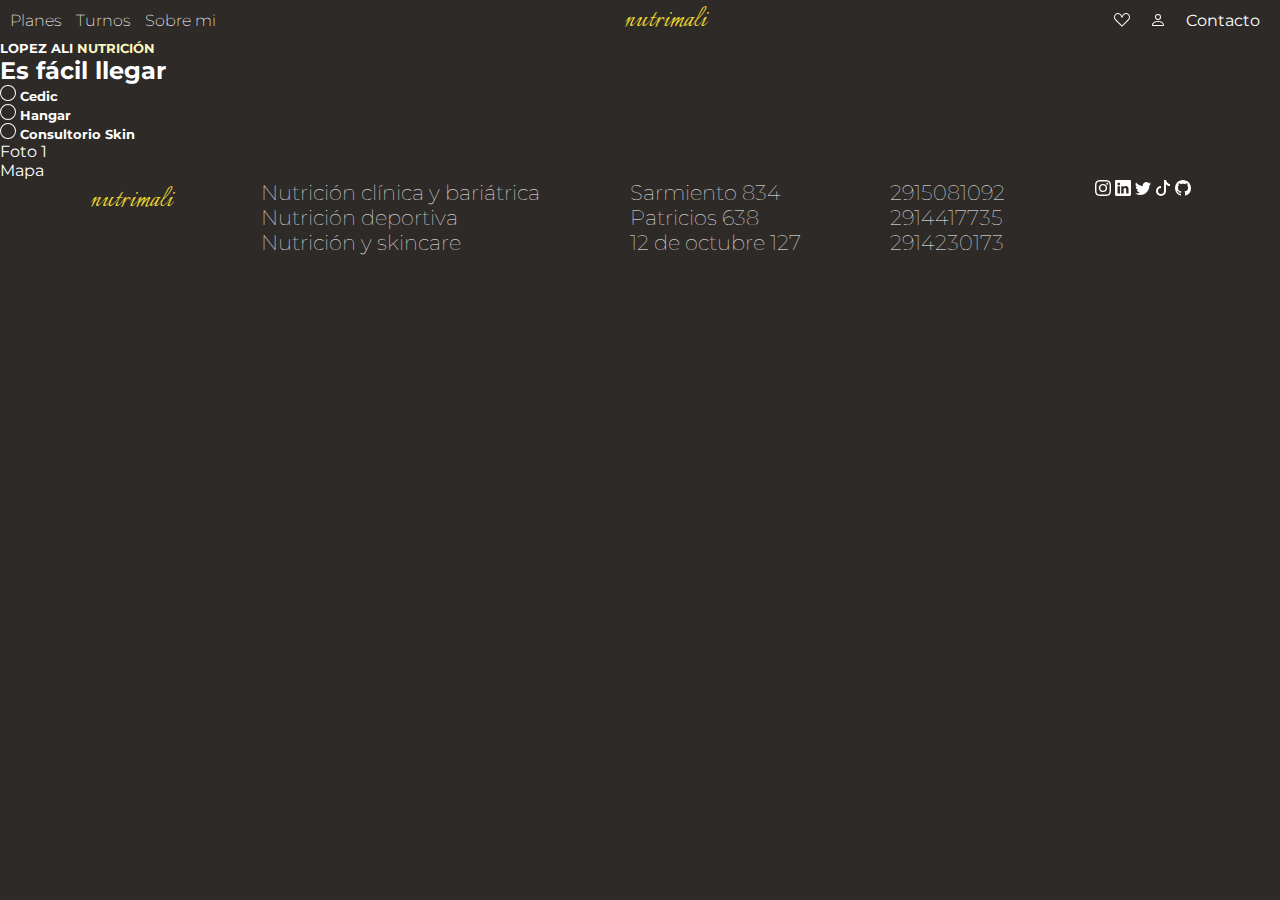
<file: direccion.html>
<!DOCTYPE html>
<html lang="en">
<head>
    <meta charset="UTF-8">
    <meta name="viewport" content="width=device-width, initial-scale=1.0">
    <meta name="viewport" content="width=device-width, initial-scale=1.0">
    <link rel="stylesheet" href="./style.css">
    <link rel="shortcut icon" href="#">
    <link rel="preconnect" href="https://fonts.googleapis.com">
    <link rel="preconnect" href="https://fonts.gstatic.com" crossorigin>
    <link href="https://fonts.googleapis.com/css2?family=Italianno&family=Montserrat:wght@100;200;300;400;500;600&family=Nunito+Sans:ital,wght@0,200;0,300;0,400;0,500;0,600;1,200;1,300;1,400;1,500;1,600&display=swap" rel="stylesheet">
    <link href="https://cdn.jsdelivr.net/npm/bootstrap@5.3.0/dist/css/bootstrap.min.css" rel="stylesheet" integrity="sha384-9ndCyUaIbzAi2FUVXJi0CjmCapSmO7SnpJef0486qhLnuZ2cdeRhO02iuK6FUUVM" crossorigin="anonymous">
    <title>Direcciones</title>
</head>
<body>
    <nav>
        <div>
            <span>Planes</span>
            <span>Turnos</span>
            <span>Sobre mi</span>
        </div>
        <div>
            <h4>nutrimali</h4>
        </div>
        <div class="navIcon">
            <svg xmlns="http://www.w3.org/2000/svg" width="16" height="16" fill="currentColor" class="bi bi-suit-heart" viewBox="0 0 16 16">
                <path d="m8 6.236-.894-1.789c-.222-.443-.607-1.08-1.152-1.595C5.418 2.345 4.776 2 4 2 2.324 2 1 3.326 1 4.92c0 1.211.554 2.066 1.868 3.37.337.334.721.695 1.146 1.093C5.122 10.423 6.5 11.717 8 13.447c1.5-1.73 2.878-3.024 3.986-4.064.425-.398.81-.76 1.146-1.093C14.446 6.986 15 6.131 15 4.92 15 3.326 13.676 2 12 2c-.777 0-1.418.345-1.954.852-.545.515-.93 1.152-1.152 1.595L8 6.236zm.392 8.292a.513.513 0 0 1-.784 0c-1.601-1.902-3.05-3.262-4.243-4.381C1.3 8.208 0 6.989 0 4.92 0 2.755 1.79 1 4 1c1.6 0 2.719 1.05 3.404 2.008.26.365.458.716.596.992a7.55 7.55 0 0 1 .596-.992C9.281 2.049 10.4 1 12 1c2.21 0 4 1.755 4 3.92 0 2.069-1.3 3.288-3.365 5.227-1.193 1.12-2.642 2.48-4.243 4.38z"/>
            </svg>
            <svg xmlns="http://www.w3.org/2000/svg" width="16" height="16" fill="currentColor" class="bi bi-person" viewBox="0 0 16 16">
                <path d="M8 8a3 3 0 1 0 0-6 3 3 0 0 0 0 6Zm2-3a2 2 0 1 1-4 0 2 2 0 0 1 4 0Zm4 8c0 1-1 1-1 1H3s-1 0-1-1 1-4 6-4 6 3 6 4Zm-1-.004c-.001-.246-.154-.986-.832-1.664C11.516 10.68 10.289 10 8 10c-2.29 0-3.516.68-4.168 1.332-.678.678-.83 1.418-.832 1.664h10Z"/>
            </svg>
            <a href="#">Contacto</a>
        </div>
   </nav>
   <section>
        <div class="logoLetra">
            <h5>LOPEZ ALI <span class="spanUno">NUTRICIÓN</span></h5>
        </div>
   </section>
   <section class="mapa">
        <h2>Es fácil llegar</h2>
        <h5><svg xmlns="http://www.w3.org/2000/svg" width="16" height="16" fill="currentColor" class="bi bi-circle" viewBox="0 0 16 16">
            <path d="M8 15A7 7 0 1 1 8 1a7 7 0 0 1 0 14zm0 1A8 8 0 1 0 8 0a8 8 0 0 0 0 16z"/>
            </svg> Cedic</h5>
        <h5><svg xmlns="http://www.w3.org/2000/svg" width="16" height="16" fill="currentColor" class="bi bi-circle" viewBox="0 0 16 16">
            <path d="M8 15A7 7 0 1 1 8 1a7 7 0 0 1 0 14zm0 1A8 8 0 1 0 8 0a8 8 0 0 0 0 16z"/>
            </svg> Hangar</h5>
        <h5><svg xmlns="http://www.w3.org/2000/svg" width="16" height="16" fill="currentColor" class="bi bi-circle" viewBox="0 0 16 16">
            <path d="M8 15A7 7 0 1 1 8 1a7 7 0 0 1 0 14zm0 1A8 8 0 1 0 8 0a8 8 0 0 0 0 16z"/>
            </svg> Consultorio Skin</h5>
   </section>
   <section class="imagenes">
        <div>Foto 1</div>
        <div>Mapa</div>
   </section>
   <section class="dir">
    <div>
        <h4>nutrimali</h4>
    </div>
    <div>
        <h3>Nutrición clínica y bariátrica</h3>
        <h3>Nutrición deportiva</h3>
        <h3>Nutrición y skincare</h3>
    </div>
    <div>
        <h3>Sarmiento 834</h3>
        <h3>Patricios 638</h3>
        <h3>12 de octubre 127</h3>
    </div>
    <div>
        <h3>2915081092</h3>
        <h3>2914417735</h3>
        <h3>2914230173</h3>
    </div>
    <div>
        <span><svg xmlns="http://www.w3.org/2000/svg" width="16" height="16" fill="currentColor" class="bi bi-instagram" viewBox="0 0 16 16">
            <path d="M8 0C5.829 0 5.556.01 4.703.048 3.85.088 3.269.222 2.76.42a3.917 3.917 0 0 0-1.417.923A3.927 3.927 0 0 0 .42 2.76C.222 3.268.087 3.85.048 4.7.01 5.555 0 5.827 0 8.001c0 2.172.01 2.444.048 3.297.04.852.174 1.433.372 1.942.205.526.478.972.923 1.417.444.445.89.719 1.416.923.51.198 1.09.333 1.942.372C5.555 15.99 5.827 16 8 16s2.444-.01 3.298-.048c.851-.04 1.434-.174 1.943-.372a3.916 3.916 0 0 0 1.416-.923c.445-.445.718-.891.923-1.417.197-.509.332-1.09.372-1.942C15.99 10.445 16 10.173 16 8s-.01-2.445-.048-3.299c-.04-.851-.175-1.433-.372-1.941a3.926 3.926 0 0 0-.923-1.417A3.911 3.911 0 0 0 13.24.42c-.51-.198-1.092-.333-1.943-.372C10.443.01 10.172 0 7.998 0h.003zm-.717 1.442h.718c2.136 0 2.389.007 3.232.046.78.035 1.204.166 1.486.275.373.145.64.319.92.599.28.28.453.546.598.92.11.281.24.705.275 1.485.039.843.047 1.096.047 3.231s-.008 2.389-.047 3.232c-.035.78-.166 1.203-.275 1.485a2.47 2.47 0 0 1-.599.919c-.28.28-.546.453-.92.598-.28.11-.704.24-1.485.276-.843.038-1.096.047-3.232.047s-2.39-.009-3.233-.047c-.78-.036-1.203-.166-1.485-.276a2.478 2.478 0 0 1-.92-.598 2.48 2.48 0 0 1-.6-.92c-.109-.281-.24-.705-.275-1.485-.038-.843-.046-1.096-.046-3.233 0-2.136.008-2.388.046-3.231.036-.78.166-1.204.276-1.486.145-.373.319-.64.599-.92.28-.28.546-.453.92-.598.282-.11.705-.24 1.485-.276.738-.034 1.024-.044 2.515-.045v.002zm4.988 1.328a.96.96 0 1 0 0 1.92.96.96 0 0 0 0-1.92zm-4.27 1.122a4.109 4.109 0 1 0 0 8.217 4.109 4.109 0 0 0 0-8.217zm0 1.441a2.667 2.667 0 1 1 0 5.334 2.667 2.667 0 0 1 0-5.334z"/>
          </svg><a href="https://www.instagram.com/nutrimali/" target="_blank"></a></span>
        <span><svg xmlns="http://www.w3.org/2000/svg" width="16" height="16" fill="currentColor" class="bi bi-linkedin" viewBox="0 0 16 16">
            <path d="M0 1.146C0 .513.526 0 1.175 0h13.65C15.474 0 16 .513 16 1.146v13.708c0 .633-.526 1.146-1.175 1.146H1.175C.526 16 0 15.487 0 14.854V1.146zm4.943 12.248V6.169H2.542v7.225h2.401zm-1.2-8.212c.837 0 1.358-.554 1.358-1.248-.015-.709-.52-1.248-1.342-1.248-.822 0-1.359.54-1.359 1.248 0 .694.521 1.248 1.327 1.248h.016zm4.908 8.212V9.359c0-.216.016-.432.08-.586.173-.431.568-.878 1.232-.878.869 0 1.216.662 1.216 1.634v3.865h2.401V9.25c0-2.22-1.184-3.252-2.764-3.252-1.274 0-1.845.7-2.165 1.193v.025h-.016a5.54 5.54 0 0 1 .016-.025V6.169h-2.4c.03.678 0 7.225 0 7.225h2.4z"/>
          </svg></span>
        <span><svg xmlns="http://www.w3.org/2000/svg" width="16" height="16" fill="currentColor" class="bi bi-twitter" viewBox="0 0 16 16">
            <path d="M5.026 15c6.038 0 9.341-5.003 9.341-9.334 0-.14 0-.282-.006-.422A6.685 6.685 0 0 0 16 3.542a6.658 6.658 0 0 1-1.889.518 3.301 3.301 0 0 0 1.447-1.817 6.533 6.533 0 0 1-2.087.793A3.286 3.286 0 0 0 7.875 6.03a9.325 9.325 0 0 1-6.767-3.429 3.289 3.289 0 0 0 1.018 4.382A3.323 3.323 0 0 1 .64 6.575v.045a3.288 3.288 0 0 0 2.632 3.218 3.203 3.203 0 0 1-.865.115 3.23 3.23 0 0 1-.614-.057 3.283 3.283 0 0 0 3.067 2.277A6.588 6.588 0 0 1 .78 13.58a6.32 6.32 0 0 1-.78-.045A9.344 9.344 0 0 0 5.026 15z"/>
          </svg></span>
        <span><svg xmlns="http://www.w3.org/2000/svg" width="16" height="16" fill="currentColor" class="bi bi-tiktok" viewBox="0 0 16 16">
            <path d="M9 0h1.98c.144.715.54 1.617 1.235 2.512C12.895 3.389 13.797 4 15 4v2c-1.753 0-3.07-.814-4-1.829V11a5 5 0 1 1-5-5v2a3 3 0 1 0 3 3V0Z"/>
          </svg></span>
        <span><svg xmlns="http://www.w3.org/2000/svg" width="16" height="16" fill="currentColor" class="bi bi-github" viewBox="0 0 16 16">
            <path d="M8 0C3.58 0 0 3.58 0 8c0 3.54 2.29 6.53 5.47 7.59.4.07.55-.17.55-.38 0-.19-.01-.82-.01-1.49-2.01.37-2.53-.49-2.69-.94-.09-.23-.48-.94-.82-1.13-.28-.15-.68-.52-.01-.53.63-.01 1.08.58 1.23.82.72 1.21 1.87.87 2.33.66.07-.52.28-.87.51-1.07-1.78-.2-3.64-.89-3.64-3.95 0-.87.31-1.59.82-2.15-.08-.2-.36-1.02.08-2.12 0 0 .67-.21 2.2.82.64-.18 1.32-.27 2-.27.68 0 1.36.09 2 .27 1.53-1.04 2.2-.82 2.2-.82.44 1.1.16 1.92.08 2.12.51.56.82 1.27.82 2.15 0 3.07-1.87 3.75-3.65 3.95.29.25.54.73.54 1.48 0 1.07-.01 1.93-.01 2.2 0 .21.15.46.55.38A8.012 8.012 0 0 0 16 8c0-4.42-3.58-8-8-8z"/>
          </svg></span>
    </div>
</section>
</body>
</html>
</file>
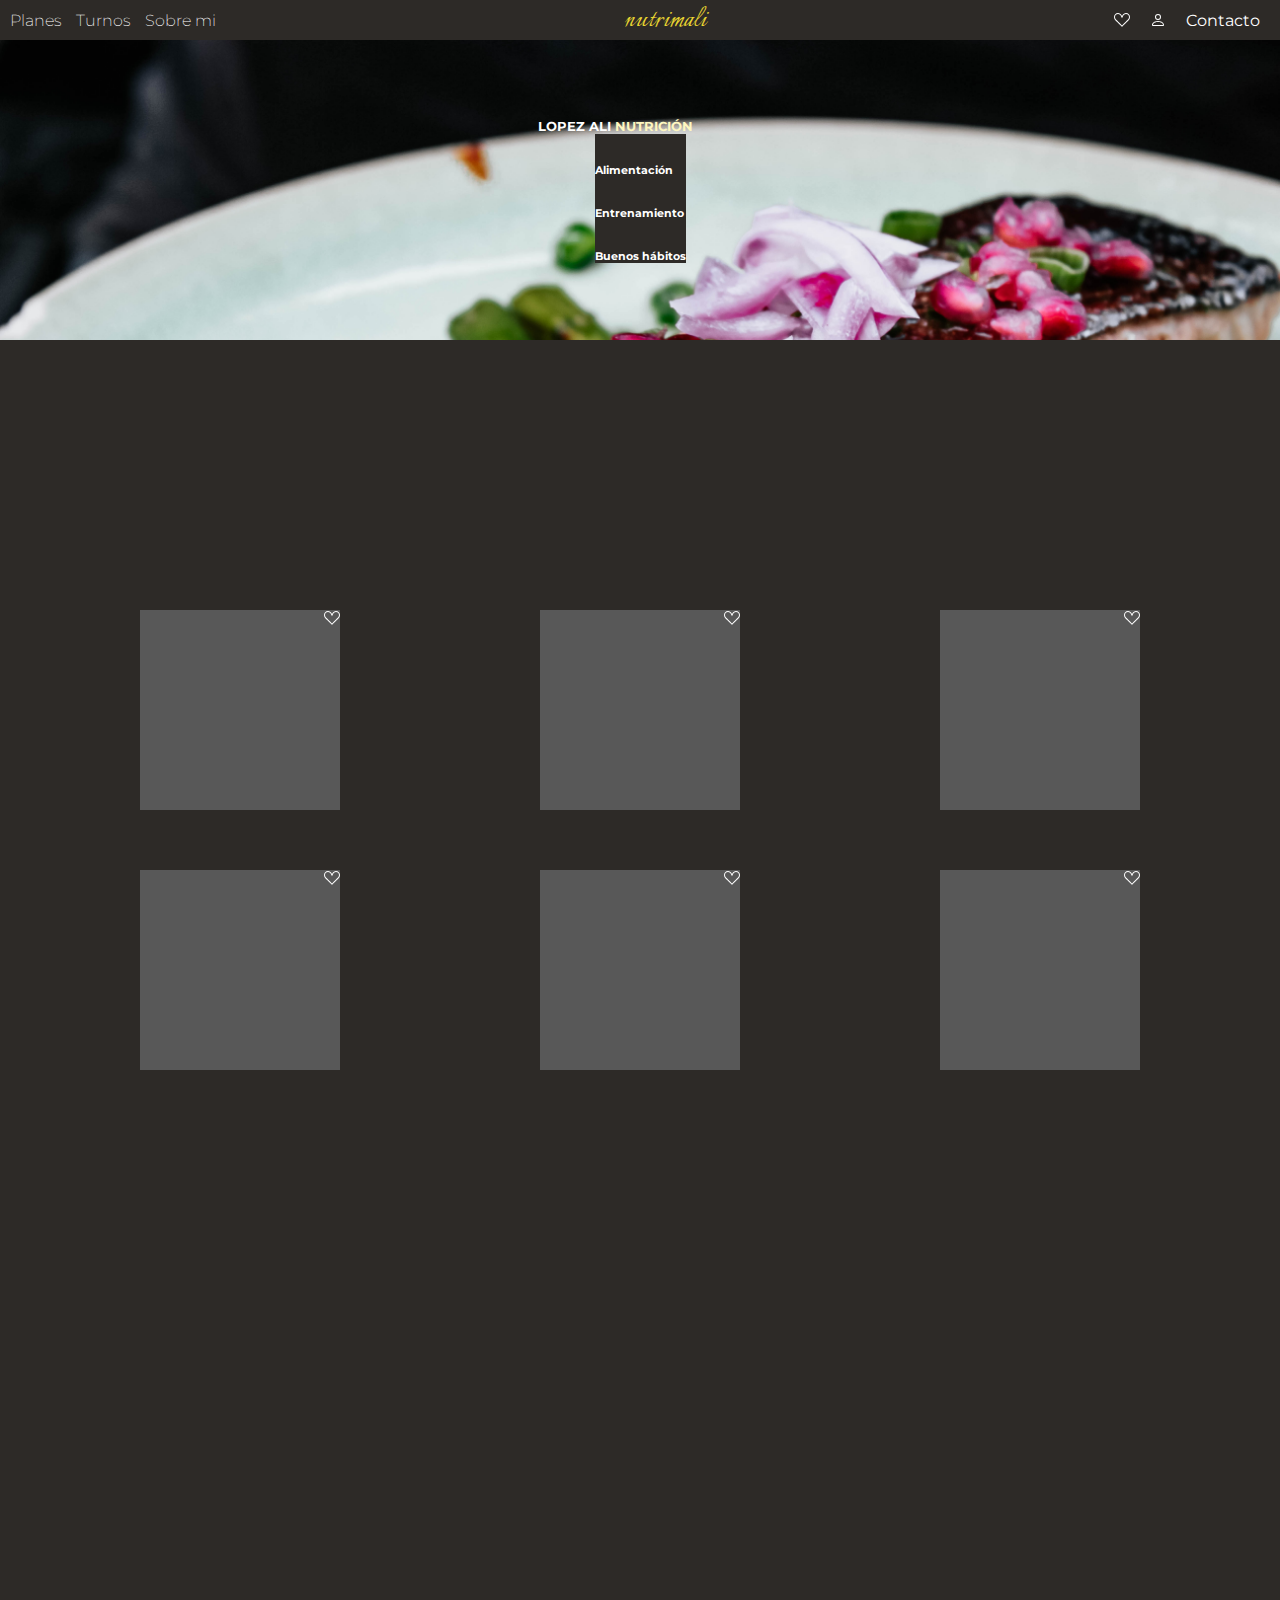
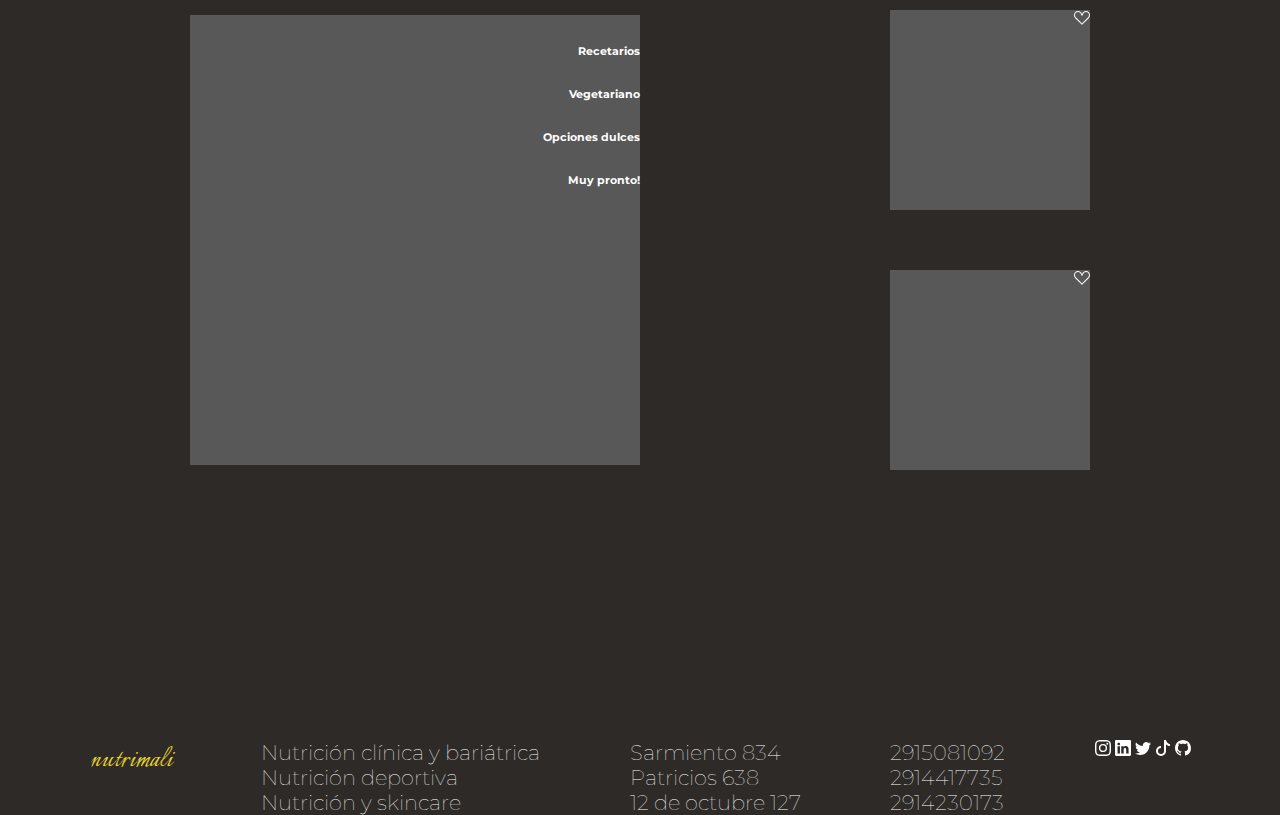
<file: planes.html>
<!DOCTYPE html>
<html lang="en">
<head>
    <meta charset="UTF-8">
    <meta name="viewport" content="width=device-width, initial-scale=1.0">
    <meta name="viewport" content="width=device-width, initial-scale=1.0">
    <link rel="stylesheet" href="./style.css">
    <link rel="shortcut icon" href="#">
    <link rel="preconnect" href="https://fonts.googleapis.com">
    <link rel="preconnect" href="https://fonts.gstatic.com" crossorigin>
    <link href="https://fonts.googleapis.com/css2?family=Italianno&family=Montserrat:wght@100;200;300;400;500;600&family=Nunito+Sans:ital,wght@0,200;0,300;0,400;0,500;0,600;1,200;1,300;1,400;1,500;1,600&display=swap" rel="stylesheet">
    <link href="https://cdn.jsdelivr.net/npm/bootstrap@5.3.0/dist/css/bootstrap.min.css" rel="stylesheet" integrity="sha384-9ndCyUaIbzAi2FUVXJi0CjmCapSmO7SnpJef0486qhLnuZ2cdeRhO02iuK6FUUVM" crossorigin="anonymous">
    <title>Planes de alimentación</title>
</head>
<body>
    <nav>
        <div>
            <span>Planes</span>
            <span>Turnos</span>
            <span>Sobre mi</span>
        </div>
        <div>
            <h4>nutrimali</h4>
        </div>
        <div class="navIcon">
            <svg xmlns="http://www.w3.org/2000/svg" width="16" height="16" fill="currentColor" class="bi bi-suit-heart" viewBox="0 0 16 16">
                <path d="m8 6.236-.894-1.789c-.222-.443-.607-1.08-1.152-1.595C5.418 2.345 4.776 2 4 2 2.324 2 1 3.326 1 4.92c0 1.211.554 2.066 1.868 3.37.337.334.721.695 1.146 1.093C5.122 10.423 6.5 11.717 8 13.447c1.5-1.73 2.878-3.024 3.986-4.064.425-.398.81-.76 1.146-1.093C14.446 6.986 15 6.131 15 4.92 15 3.326 13.676 2 12 2c-.777 0-1.418.345-1.954.852-.545.515-.93 1.152-1.152 1.595L8 6.236zm.392 8.292a.513.513 0 0 1-.784 0c-1.601-1.902-3.05-3.262-4.243-4.381C1.3 8.208 0 6.989 0 4.92 0 2.755 1.79 1 4 1c1.6 0 2.719 1.05 3.404 2.008.26.365.458.716.596.992a7.55 7.55 0 0 1 .596-.992C9.281 2.049 10.4 1 12 1c2.21 0 4 1.755 4 3.92 0 2.069-1.3 3.288-3.365 5.227-1.193 1.12-2.642 2.48-4.243 4.38z"/>
            </svg>
            <svg xmlns="http://www.w3.org/2000/svg" width="16" height="16" fill="currentColor" class="bi bi-person" viewBox="0 0 16 16">
                <path d="M8 8a3 3 0 1 0 0-6 3 3 0 0 0 0 6Zm2-3a2 2 0 1 1-4 0 2 2 0 0 1 4 0Zm4 8c0 1-1 1-1 1H3s-1 0-1-1 1-4 6-4 6 3 6 4Zm-1-.004c-.001-.246-.154-.986-.832-1.664C11.516 10.68 10.289 10 8 10c-2.29 0-3.516.68-4.168 1.332-.678.678-.83 1.418-.832 1.664h10Z"/>
            </svg>
            <a href="#">Contacto</a>
        </div>
   </nav>
   <section class="servicios">
        <div class="logoLetra">
            <h5>LOPEZ ALI <span class="spanUno">NUTRICIÓN</span></h5>
        </div>
        <div>
            <h6>Alimentación</h6>
            <h6>Entrenamiento</h6>
            <h6>Buenos hábitos</h6>
        </div>
   </section>
   <section class="box">
        <div class="caja">
            <div class="box1"><svg xmlns="http://www.w3.org/2000/svg" width="16" height="16" fill="currentColor" class="bi bi-suit-heart" viewBox="0 0 16 16">
            <path d="m8 6.236-.894-1.789c-.222-.443-.607-1.08-1.152-1.595C5.418 2.345 4.776 2 4 2 2.324 2 1 3.326 1 4.92c0 1.211.554 2.066 1.868 3.37.337.334.721.695 1.146 1.093C5.122 10.423 6.5 11.717 8 13.447c1.5-1.73 2.878-3.024 3.986-4.064.425-.398.81-.76 1.146-1.093C14.446 6.986 15 6.131 15 4.92 15 3.326 13.676 2 12 2c-.777 0-1.418.345-1.954.852-.545.515-.93 1.152-1.152 1.595L8 6.236zm.392 8.292a.513.513 0 0 1-.784 0c-1.601-1.902-3.05-3.262-4.243-4.381C1.3 8.208 0 6.989 0 4.92 0 2.755 1.79 1 4 1c1.6 0 2.719 1.05 3.404 2.008.26.365.458.716.596.992a7.55 7.55 0 0 1 .596-.992C9.281 2.049 10.4 1 12 1c2.21 0 4 1.755 4 3.92 0 2.069-1.3 3.288-3.365 5.227-1.193 1.12-2.642 2.48-4.243 4.38z"/>
            </svg></div>
            <div class="box2"><svg xmlns="http://www.w3.org/2000/svg" width="16" height="16" fill="currentColor" class="bi bi-suit-heart" viewBox="0 0 16 16">
            <path d="m8 6.236-.894-1.789c-.222-.443-.607-1.08-1.152-1.595C5.418 2.345 4.776 2 4 2 2.324 2 1 3.326 1 4.92c0 1.211.554 2.066 1.868 3.37.337.334.721.695 1.146 1.093C5.122 10.423 6.5 11.717 8 13.447c1.5-1.73 2.878-3.024 3.986-4.064.425-.398.81-.76 1.146-1.093C14.446 6.986 15 6.131 15 4.92 15 3.326 13.676 2 12 2c-.777 0-1.418.345-1.954.852-.545.515-.93 1.152-1.152 1.595L8 6.236zm.392 8.292a.513.513 0 0 1-.784 0c-1.601-1.902-3.05-3.262-4.243-4.381C1.3 8.208 0 6.989 0 4.92 0 2.755 1.79 1 4 1c1.6 0 2.719 1.05 3.404 2.008.26.365.458.716.596.992a7.55 7.55 0 0 1 .596-.992C9.281 2.049 10.4 1 12 1c2.21 0 4 1.755 4 3.92 0 2.069-1.3 3.288-3.365 5.227-1.193 1.12-2.642 2.48-4.243 4.38z"/>
            </svg></div>
        </div>
        <div class="caja">
            <div class="box3"><svg xmlns="http://www.w3.org/2000/svg" width="16" height="16" fill="currentColor" class="bi bi-suit-heart" viewBox="0 0 16 16">
            <path d="m8 6.236-.894-1.789c-.222-.443-.607-1.08-1.152-1.595C5.418 2.345 4.776 2 4 2 2.324 2 1 3.326 1 4.92c0 1.211.554 2.066 1.868 3.37.337.334.721.695 1.146 1.093C5.122 10.423 6.5 11.717 8 13.447c1.5-1.73 2.878-3.024 3.986-4.064.425-.398.81-.76 1.146-1.093C14.446 6.986 15 6.131 15 4.92 15 3.326 13.676 2 12 2c-.777 0-1.418.345-1.954.852-.545.515-.93 1.152-1.152 1.595L8 6.236zm.392 8.292a.513.513 0 0 1-.784 0c-1.601-1.902-3.05-3.262-4.243-4.381C1.3 8.208 0 6.989 0 4.92 0 2.755 1.79 1 4 1c1.6 0 2.719 1.05 3.404 2.008.26.365.458.716.596.992a7.55 7.55 0 0 1 .596-.992C9.281 2.049 10.4 1 12 1c2.21 0 4 1.755 4 3.92 0 2.069-1.3 3.288-3.365 5.227-1.193 1.12-2.642 2.48-4.243 4.38z"/>
            </svg></div>
            <div class="box4"><svg xmlns="http://www.w3.org/2000/svg" width="16" height="16" fill="currentColor" class="bi bi-suit-heart" viewBox="0 0 16 16">
            <path d="m8 6.236-.894-1.789c-.222-.443-.607-1.08-1.152-1.595C5.418 2.345 4.776 2 4 2 2.324 2 1 3.326 1 4.92c0 1.211.554 2.066 1.868 3.37.337.334.721.695 1.146 1.093C5.122 10.423 6.5 11.717 8 13.447c1.5-1.73 2.878-3.024 3.986-4.064.425-.398.81-.76 1.146-1.093C14.446 6.986 15 6.131 15 4.92 15 3.326 13.676 2 12 2c-.777 0-1.418.345-1.954.852-.545.515-.93 1.152-1.152 1.595L8 6.236zm.392 8.292a.513.513 0 0 1-.784 0c-1.601-1.902-3.05-3.262-4.243-4.381C1.3 8.208 0 6.989 0 4.92 0 2.755 1.79 1 4 1c1.6 0 2.719 1.05 3.404 2.008.26.365.458.716.596.992a7.55 7.55 0 0 1 .596-.992C9.281 2.049 10.4 1 12 1c2.21 0 4 1.755 4 3.92 0 2.069-1.3 3.288-3.365 5.227-1.193 1.12-2.642 2.48-4.243 4.38z"/>
            </svg></div>
       </div>
        <div class="caja">
            <div class="box5"><svg xmlns="http://www.w3.org/2000/svg" width="16" height="16" fill="currentColor" class="bi bi-suit-heart" viewBox="0 0 16 16">
            <path d="m8 6.236-.894-1.789c-.222-.443-.607-1.08-1.152-1.595C5.418 2.345 4.776 2 4 2 2.324 2 1 3.326 1 4.92c0 1.211.554 2.066 1.868 3.37.337.334.721.695 1.146 1.093C5.122 10.423 6.5 11.717 8 13.447c1.5-1.73 2.878-3.024 3.986-4.064.425-.398.81-.76 1.146-1.093C14.446 6.986 15 6.131 15 4.92 15 3.326 13.676 2 12 2c-.777 0-1.418.345-1.954.852-.545.515-.93 1.152-1.152 1.595L8 6.236zm.392 8.292a.513.513 0 0 1-.784 0c-1.601-1.902-3.05-3.262-4.243-4.381C1.3 8.208 0 6.989 0 4.92 0 2.755 1.79 1 4 1c1.6 0 2.719 1.05 3.404 2.008.26.365.458.716.596.992a7.55 7.55 0 0 1 .596-.992C9.281 2.049 10.4 1 12 1c2.21 0 4 1.755 4 3.92 0 2.069-1.3 3.288-3.365 5.227-1.193 1.12-2.642 2.48-4.243 4.38z"/>
            </svg></div>
            <div class="box6"><svg xmlns="http://www.w3.org/2000/svg" width="16" height="16" fill="currentColor" class="bi bi-suit-heart" viewBox="0 0 16 16">
            <path d="m8 6.236-.894-1.789c-.222-.443-.607-1.08-1.152-1.595C5.418 2.345 4.776 2 4 2 2.324 2 1 3.326 1 4.92c0 1.211.554 2.066 1.868 3.37.337.334.721.695 1.146 1.093C5.122 10.423 6.5 11.717 8 13.447c1.5-1.73 2.878-3.024 3.986-4.064.425-.398.81-.76 1.146-1.093C14.446 6.986 15 6.131 15 4.92 15 3.326 13.676 2 12 2c-.777 0-1.418.345-1.954.852-.545.515-.93 1.152-1.152 1.595L8 6.236zm.392 8.292a.513.513 0 0 1-.784 0c-1.601-1.902-3.05-3.262-4.243-4.381C1.3 8.208 0 6.989 0 4.92 0 2.755 1.79 1 4 1c1.6 0 2.719 1.05 3.404 2.008.26.365.458.716.596.992a7.55 7.55 0 0 1 .596-.992C9.281 2.049 10.4 1 12 1c2.21 0 4 1.755 4 3.92 0 2.069-1.3 3.288-3.365 5.227-1.193 1.12-2.642 2.48-4.243 4.38z"/>
            </svg></div>
        </div>
        <div class="recetario">
            <h6>Recetarios</h6>
            <h6>Vegetariano</h6>
            <h6>Opciones dulces</h6>
            <h6>Muy pronto!</h6>
        </div>
        <div class="caja">
            <div class="box5"><svg xmlns="http://www.w3.org/2000/svg" width="16" height="16" fill="currentColor" class="bi bi-suit-heart" viewBox="0 0 16 16">
            <path d="m8 6.236-.894-1.789c-.222-.443-.607-1.08-1.152-1.595C5.418 2.345 4.776 2 4 2 2.324 2 1 3.326 1 4.92c0 1.211.554 2.066 1.868 3.37.337.334.721.695 1.146 1.093C5.122 10.423 6.5 11.717 8 13.447c1.5-1.73 2.878-3.024 3.986-4.064.425-.398.81-.76 1.146-1.093C14.446 6.986 15 6.131 15 4.92 15 3.326 13.676 2 12 2c-.777 0-1.418.345-1.954.852-.545.515-.93 1.152-1.152 1.595L8 6.236zm.392 8.292a.513.513 0 0 1-.784 0c-1.601-1.902-3.05-3.262-4.243-4.381C1.3 8.208 0 6.989 0 4.92 0 2.755 1.79 1 4 1c1.6 0 2.719 1.05 3.404 2.008.26.365.458.716.596.992a7.55 7.55 0 0 1 .596-.992C9.281 2.049 10.4 1 12 1c2.21 0 4 1.755 4 3.92 0 2.069-1.3 3.288-3.365 5.227-1.193 1.12-2.642 2.48-4.243 4.38z"/>
            </svg></div>
            <div class="box6"><svg xmlns="http://www.w3.org/2000/svg" width="16" height="16" fill="currentColor" class="bi bi-suit-heart" viewBox="0 0 16 16">
            <path d="m8 6.236-.894-1.789c-.222-.443-.607-1.08-1.152-1.595C5.418 2.345 4.776 2 4 2 2.324 2 1 3.326 1 4.92c0 1.211.554 2.066 1.868 3.37.337.334.721.695 1.146 1.093C5.122 10.423 6.5 11.717 8 13.447c1.5-1.73 2.878-3.024 3.986-4.064.425-.398.81-.76 1.146-1.093C14.446 6.986 15 6.131 15 4.92 15 3.326 13.676 2 12 2c-.777 0-1.418.345-1.954.852-.545.515-.93 1.152-1.152 1.595L8 6.236zm.392 8.292a.513.513 0 0 1-.784 0c-1.601-1.902-3.05-3.262-4.243-4.381C1.3 8.208 0 6.989 0 4.92 0 2.755 1.79 1 4 1c1.6 0 2.719 1.05 3.404 2.008.26.365.458.716.596.992a7.55 7.55 0 0 1 .596-.992C9.281 2.049 10.4 1 12 1c2.21 0 4 1.755 4 3.92 0 2.069-1.3 3.288-3.365 5.227-1.193 1.12-2.642 2.48-4.243 4.38z"/>
            </svg></div>
        </div>
   </section>
   <section class="dir">
    <div>
        <h4>nutrimali</h4>
    </div>
    <div>
        <h3>Nutrición clínica y bariátrica</h3>
        <h3>Nutrición deportiva</h3>
        <h3>Nutrición y skincare</h3>
    </div>
    <div>
        <h3>Sarmiento 834</h3>
        <h3>Patricios 638</h3>
        <h3>12 de octubre 127</h3>
    </div>
    <div>
        <h3>2915081092</h3>
        <h3>2914417735</h3>
        <h3>2914230173</h3>
    </div>
    <div>
        <span><svg xmlns="http://www.w3.org/2000/svg" width="16" height="16" fill="currentColor" class="bi bi-instagram" viewBox="0 0 16 16">
            <path d="M8 0C5.829 0 5.556.01 4.703.048 3.85.088 3.269.222 2.76.42a3.917 3.917 0 0 0-1.417.923A3.927 3.927 0 0 0 .42 2.76C.222 3.268.087 3.85.048 4.7.01 5.555 0 5.827 0 8.001c0 2.172.01 2.444.048 3.297.04.852.174 1.433.372 1.942.205.526.478.972.923 1.417.444.445.89.719 1.416.923.51.198 1.09.333 1.942.372C5.555 15.99 5.827 16 8 16s2.444-.01 3.298-.048c.851-.04 1.434-.174 1.943-.372a3.916 3.916 0 0 0 1.416-.923c.445-.445.718-.891.923-1.417.197-.509.332-1.09.372-1.942C15.99 10.445 16 10.173 16 8s-.01-2.445-.048-3.299c-.04-.851-.175-1.433-.372-1.941a3.926 3.926 0 0 0-.923-1.417A3.911 3.911 0 0 0 13.24.42c-.51-.198-1.092-.333-1.943-.372C10.443.01 10.172 0 7.998 0h.003zm-.717 1.442h.718c2.136 0 2.389.007 3.232.046.78.035 1.204.166 1.486.275.373.145.64.319.92.599.28.28.453.546.598.92.11.281.24.705.275 1.485.039.843.047 1.096.047 3.231s-.008 2.389-.047 3.232c-.035.78-.166 1.203-.275 1.485a2.47 2.47 0 0 1-.599.919c-.28.28-.546.453-.92.598-.28.11-.704.24-1.485.276-.843.038-1.096.047-3.232.047s-2.39-.009-3.233-.047c-.78-.036-1.203-.166-1.485-.276a2.478 2.478 0 0 1-.92-.598 2.48 2.48 0 0 1-.6-.92c-.109-.281-.24-.705-.275-1.485-.038-.843-.046-1.096-.046-3.233 0-2.136.008-2.388.046-3.231.036-.78.166-1.204.276-1.486.145-.373.319-.64.599-.92.28-.28.546-.453.92-.598.282-.11.705-.24 1.485-.276.738-.034 1.024-.044 2.515-.045v.002zm4.988 1.328a.96.96 0 1 0 0 1.92.96.96 0 0 0 0-1.92zm-4.27 1.122a4.109 4.109 0 1 0 0 8.217 4.109 4.109 0 0 0 0-8.217zm0 1.441a2.667 2.667 0 1 1 0 5.334 2.667 2.667 0 0 1 0-5.334z"/>
          </svg><a href="https://www.instagram.com/nutrimali/" target="_blank"></a></span>
        <span><svg xmlns="http://www.w3.org/2000/svg" width="16" height="16" fill="currentColor" class="bi bi-linkedin" viewBox="0 0 16 16">
            <path d="M0 1.146C0 .513.526 0 1.175 0h13.65C15.474 0 16 .513 16 1.146v13.708c0 .633-.526 1.146-1.175 1.146H1.175C.526 16 0 15.487 0 14.854V1.146zm4.943 12.248V6.169H2.542v7.225h2.401zm-1.2-8.212c.837 0 1.358-.554 1.358-1.248-.015-.709-.52-1.248-1.342-1.248-.822 0-1.359.54-1.359 1.248 0 .694.521 1.248 1.327 1.248h.016zm4.908 8.212V9.359c0-.216.016-.432.08-.586.173-.431.568-.878 1.232-.878.869 0 1.216.662 1.216 1.634v3.865h2.401V9.25c0-2.22-1.184-3.252-2.764-3.252-1.274 0-1.845.7-2.165 1.193v.025h-.016a5.54 5.54 0 0 1 .016-.025V6.169h-2.4c.03.678 0 7.225 0 7.225h2.4z"/>
          </svg></span>
        <span><svg xmlns="http://www.w3.org/2000/svg" width="16" height="16" fill="currentColor" class="bi bi-twitter" viewBox="0 0 16 16">
            <path d="M5.026 15c6.038 0 9.341-5.003 9.341-9.334 0-.14 0-.282-.006-.422A6.685 6.685 0 0 0 16 3.542a6.658 6.658 0 0 1-1.889.518 3.301 3.301 0 0 0 1.447-1.817 6.533 6.533 0 0 1-2.087.793A3.286 3.286 0 0 0 7.875 6.03a9.325 9.325 0 0 1-6.767-3.429 3.289 3.289 0 0 0 1.018 4.382A3.323 3.323 0 0 1 .64 6.575v.045a3.288 3.288 0 0 0 2.632 3.218 3.203 3.203 0 0 1-.865.115 3.23 3.23 0 0 1-.614-.057 3.283 3.283 0 0 0 3.067 2.277A6.588 6.588 0 0 1 .78 13.58a6.32 6.32 0 0 1-.78-.045A9.344 9.344 0 0 0 5.026 15z"/>
          </svg></span>
        <span><svg xmlns="http://www.w3.org/2000/svg" width="16" height="16" fill="currentColor" class="bi bi-tiktok" viewBox="0 0 16 16">
            <path d="M9 0h1.98c.144.715.54 1.617 1.235 2.512C12.895 3.389 13.797 4 15 4v2c-1.753 0-3.07-.814-4-1.829V11a5 5 0 1 1-5-5v2a3 3 0 1 0 3 3V0Z"/>
          </svg></span>
        <span><svg xmlns="http://www.w3.org/2000/svg" width="16" height="16" fill="currentColor" class="bi bi-github" viewBox="0 0 16 16">
            <path d="M8 0C3.58 0 0 3.58 0 8c0 3.54 2.29 6.53 5.47 7.59.4.07.55-.17.55-.38 0-.19-.01-.82-.01-1.49-2.01.37-2.53-.49-2.69-.94-.09-.23-.48-.94-.82-1.13-.28-.15-.68-.52-.01-.53.63-.01 1.08.58 1.23.82.72 1.21 1.87.87 2.33.66.07-.52.28-.87.51-1.07-1.78-.2-3.64-.89-3.64-3.95 0-.87.31-1.59.82-2.15-.08-.2-.36-1.02.08-2.12 0 0 .67-.21 2.2.82.64-.18 1.32-.27 2-.27.68 0 1.36.09 2 .27 1.53-1.04 2.2-.82 2.2-.82.44 1.1.16 1.92.08 2.12.51.56.82 1.27.82 2.15 0 3.07-1.87 3.75-3.65 3.95.29.25.54.73.54 1.48 0 1.07-.01 1.93-.01 2.2 0 .21.15.46.55.38A8.012 8.012 0 0 0 16 8c0-4.42-3.58-8-8-8z"/>
          </svg></span>
    </div>
</section>
</body>
</html>
</file>
<file: style.css>
* {
    margin: 0;
    padding: 0;
    font-family: 'Montserrat', sans-serif; 
    background: #2D2A27;
    color: white;
}
nav{
    display: flex;
    flex-direction: row;
    justify-content: space-between;
    align-items: center;
    padding: 0px 10px 0px 10px;

}

nav >div >span{
    font-weight: 200;
    padding-right: 10px;
}

nav >div >h4{
    display: flex;
    flex-direction: row;
    font-size: 2rem;
    font-weight: 100;
    font-family: italianno;
    color: #E9D631;
}

.navIcon{
    display: flex;
    justify-content: center;
    align-items: center;
    color: white;
    padding: 10px;
}

.navIcon >svg{
    margin-right: 20px;

}
.navIcon >a{
    text-decoration: none;
    color: white;
}
button{
    text-decoration: none;
    background-color: #E9D631;
    background: transparent;
    padding: 10px;
    border-radius: 50px;
}
    
button:hover{
    box-shadow: 5px 5px 5px 0;
    transition: 0.4s;
    color: #FEF7C0;
}

.hero{
    background: url(./img/fsecos\ con\ coco.jpg);
    background-size:cover;
    width: auto;
    height: 800px;
    background-color: transparent;
}

.hero::before{
    position: absolute;
    width: 100%;
    height: 100%;
    background-image: linear-gradient(90deg, rgba(39,39,40,1) 0%, rgba(133,133,135,1) 35%, rgba(223,231,233,1) 100%);
    z-index: 1;
}

.hero1{
    display: flex;
    flex-direction: column;
    justify-content: center;
    align-items: center;
    background-color: transparent;
}
h1,h2,h6,svg{
    background-color: transparent;
}
section >div >h1{
    margin-top: 70px;
}
section >div >h6{
    margin-top: 30px;
}
section >div >button{
    margin-top: 30px;
}
.hero2{
    display: flex;
    flex-direction: row;
    justify-content: space-between;
    align-items: center;
    margin-left: 300px;
    background-color: transparent;
    margin-top: 350px;
    width: 900px;
}

.planes{
    display: flex;
    flex-direction: column;
    justify-content: center;
    align-items: center;
}
.planes1{
    display: flex;
    flex-direction: row;
    justify-content: space-between;
    align-items: center;
    padding: 40px;
    width: 900px;
}
h5{
    padding-right: 50px;
}
.imgPlanes{
    display: flex;
    flex-direction: row;
    justify-content: space-evenly;
    align-items: center;
    width: 1200px;
    height: 600px;
    padding: 50px;
    
}
.img1{
    width: 450px;
    height: 550px;
    border-radius: 15px;
    background: url(./img/foton.jpg);
    background-size: cover;
    flex-grow: 1;
    padding: 20px;
}
.img2{
    width: 400px;
    height: 220px;
    border-radius: 15px;
    background-image: url(./img/foton2.jpg);
    background-size: cover;
    flex-grow: 2;
    margin-bottom: 50px;
}
.img3{
    width: 400px;
    height: 220px;
    border-radius: 15px;
    background-image: url(./img/keto.jpg);
    background-size: cover;
    flex-grow: 2;
    padding: 50px;
}

.servicios{
    display: flex;
    flex-direction: row;
    justify-content: center;
    align-items: center;
    width: auto;
    height: 800px;
}
.serv1{
    display: flex;
    background-image: url(./img/nutric.jpg);
    background-size: cover;
    filter: blur(5px);
    width: 200px;
    height: 550px;
    flex-grow: 1;
}
.serv2{
    display: flex;
    flex-direction: column;
    justify-content: center;
    align-items: center;
    background-image: url(./img/nutric.jpg);
    background-size: cover;
    width: 200px;
    height: 550px;
    flex-grow: 1;
}
h5{
    background-color: transparent;
}
.btnServ2{
    display: flex;
    justify-content: space-between;
    margin: 10px;
    padding: 5px;
    font-size: 0.9rem;
    font-weight: 100;
    color:#E9D631;
    border-radius: 50px;
    background-color: #2D2A27;
    width: 200px;
}
.bi{
    color:#585858;
}
h3{
    background-color: transparent;
    font-size: 0.7rem;
}

.dir{
    display: flex;
    flex-direction: row;
    justify-content: space-evenly;
    align-items: flex-start;
}
.dir >div >h3{
    font-size: 1.3rem;
    font-weight: 100;
}
section >div >h4{
    font-size: 2rem;
    font-weight: 100;
    font-family: italianno;
    color: #E9D631;
}

footer >h3{
    display: flex;
    justify-content: center;
    font-size: 0.8rem;
    font-weight: 100;
    padding-top: 30px;
}

/*css planes.html*/
.logoLetra{
    background-color: transparent;
}
.spanUno{
    color:#FEF7C0;
    background-color: transparent;
}
section >div >h6{
    background-color: transparent;
}
.servicios{
    display: flex;
    flex-direction: column;
    justify-content: center;
    align-items: center;
    background-image: url(./img/keto.jpg);
    background-size: cover;
    width: auto;
    height: 300px;
    background-color: #2D2A27
}

.box{
    display: flex;
    flex-direction: row;
    flex-wrap: wrap;
    justify-content: space-evenly;
    align-items:center;
    text-align: end;
    width: auto;
    height: 2000px;
}

.box1, .box2, .box3, .box4, .box5, .box6{
    width: 200px;
    height: 200px;
    background-color: #585858;
    margin: 60px;
}
.recetario{
    width: 450px;
    height: 450px;
    background-color: #585858;
    margin: 60px;
}
@import url('https://fonts.googleapis.com/css2?family=Italianno&family=Montserrat:wght@100;200;300;400;500;600&family=Nunito+Sans:ital,wght@0,200;0,300;0,400;0,500;0,600;1,200;1,300;1,400;1,500;1,600&display=swap');
@import url("https://cdn.jsdelivr.net/npm/bootstrap-icons@1.10.3/font/bootstrap-icons.css");
</file>
